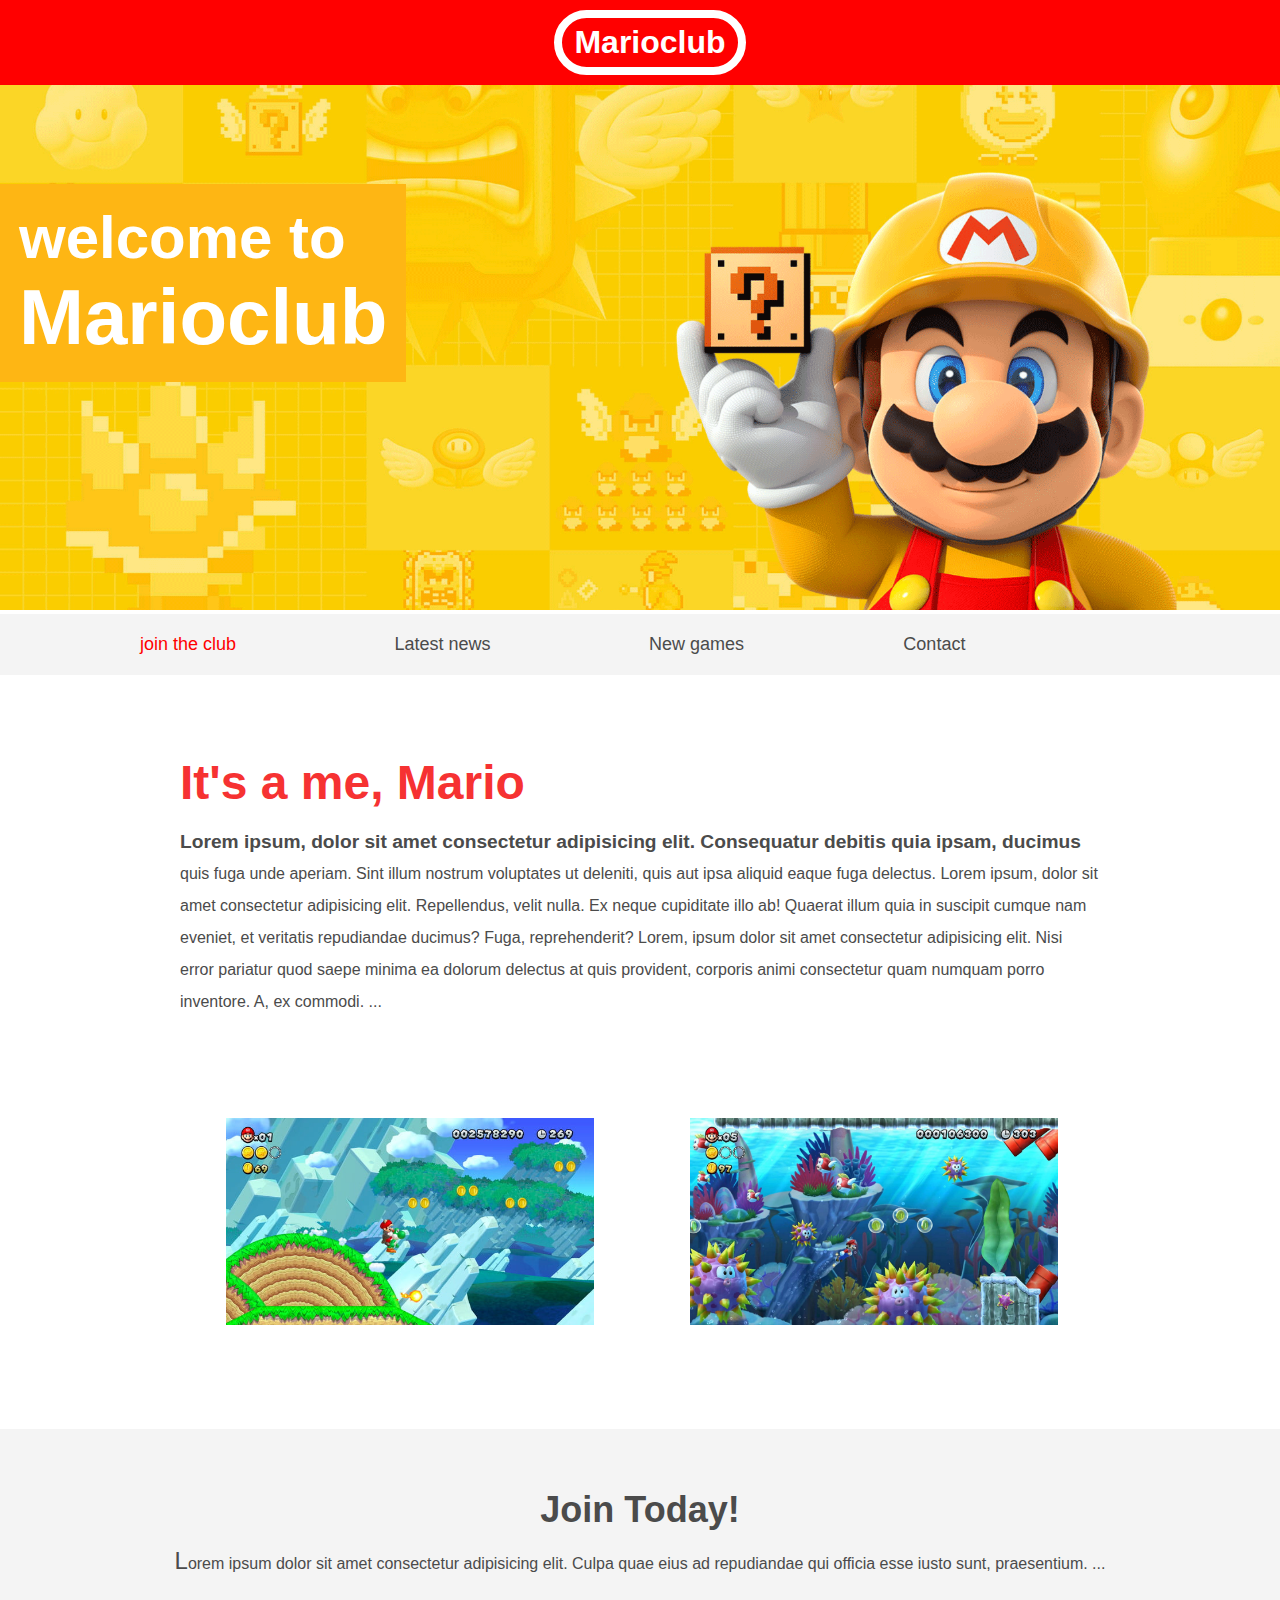
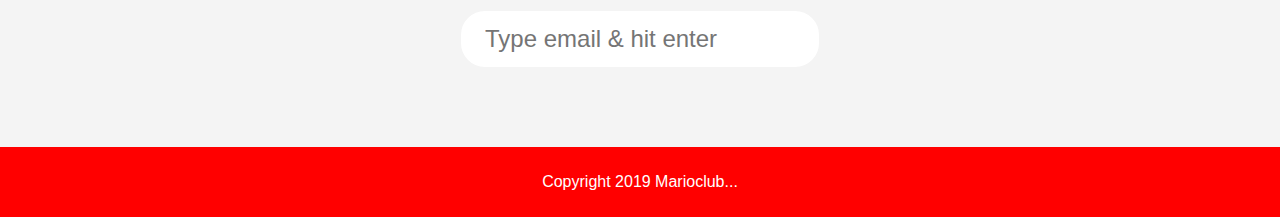
<file: index.html>
<!DOCTYPE html>
<html>

<head>
    <meta name="viewport" content="width=device-width, initial-scale=1.0" />
    <link rel="stylesheet" href="styles.css" />
    <title>Marioclub</title>
</head>

<body>
    <header>
        <h1>Marioclub</h1>
    </header>

    <section class="banner">
        <img src="img/banner.png" alt="marioclub welcome banner" />
        <div class="welcome">
            <h2>welcome to <br /><span>Marioclub</span></h2>
        </div>
    </section>
    <nav class="main-nav">
        <ul>
            <li><a href="/join.html" class="join">join the club</a></li>
            <li><a href="/news.html">Latest news</a></li>
            <li><a href="/games.html">New games</a></li>
            <li><a href="/contac.html">Contact</a></li>
        </ul>
    </nav>
    <main>
        <article>
            <h2>It's a me, Mario</h2>
            <p>
                Lorem ipsum, dolor sit amet consectetur adipisicing elit. Consequatur debitis quia ipsam, ducimus quis fuga unde aperiam. Sint illum nostrum voluptates ut deleniti, quis aut ipsa aliquid eaque fuga delectus. Lorem ipsum, dolor sit amet consectetur adipisicing
                elit. Repellendus, velit nulla. Ex neque cupiditate illo ab! Quaerat illum quia in suscipit cumque nam eveniet, et veritatis repudiandae ducimus? Fuga, reprehenderit? Lorem, ipsum dolor sit amet consectetur adipisicing elit. Nisi error
                pariatur quod saepe minima ea dolorum delectus at quis provident, corporis animi consectetur quam numquam porro inventore. A, ex commodi.
            </p>
        </article>
        <ul class="images">
            <li><img src="img/thumb-1.png" alt="mario thumb-1" /></li>
            <li><img src="img/thumb-2.png" alt="mario thumb-2" /></li>
        </ul>
    </main>
    <section class="join">
        <h2>Join Today!</h2>
        <p>
            Lorem ipsum dolor sit amet consectetur adipisicing elit. Culpa quae eius ad repudiandae qui officia esse iusto sunt, praesentium.
        </p>
        <form>
            <input type="email" name="email" placeholder="Type email & hit enter" required />
        </form>
    </section>
    <footer>
        <p class="copyright">Copyright 2019 Marioclub</p>
    </footer>
</body>

</html>
</file>
<file: styles.css>
/* p.kings {
    color: rgb(28, 28, 240);
    font-family: monospace;
}

label.kings.queen {
    border: 2px solid darkblue;
} */


/* div .kings {
    color: darkgreen;
} */


/* input {
    background-color: darkred;
    color: darkblue;
}

div {
    background-color: rgb(7, 7, 68);
    border: 1px dashed dimgray;
    margin: 30px;
}

p {
    border: inherit;
    margin: inherit;
    color: crimson;
} */

body,
ul,
li,
h1,
h2,
a {
    margin: 0;
    padding: 0;
    font-family: Arial;
}

header {
    background-color: red;
    text-align: center;
    padding: 10px;
    position: fixed;
    width: 100%;
    z-index: 1;
    top: 0;
    left: 0;
}

header h1 {
    color: white;
    border: 8px solid white;
    padding: 6px 12px;
    display: inline-block;
    border-radius: 35px;
}

.banner {
    position: relative;
}

.banner img {
    max-width: 100%;
}

.banner .welcome {
    background-color: #feb614;
    color: white;
    padding: 19px;
    position: absolute;
    left: 0px;
    top: 30%;
}

.banner h2 {
    font-size: 58px;
}

.banner h2 span {
    font-size: 1.3em;
}

nav {
    background-color: #f4f4f4;
    padding: 20px;
    position: sticky;
    top: 85px;
}

nav ul {
    white-space: nowrap;
    max-width: 1000px;
    margin: 0 auto;
}

nav li {
    width: 25%;
    display: inline-block;
    font-size: 20px;
}

nav li a {
    text-decoration: none;
    color: #4b4b4b;
}

nav li a.join {
    color: red;
}

main {
    max-width: 100%;
    width: 1000px;
    margin: 80px auto;
    padding: 0 40px;
    box-sizing: border-box;
}

article h2 {
    color: #f63232;
    font-size: 48px;
}

article p {
    line-height: 2em;
    color: #4b4b4b;
}

.images {
    text-align: center;
    margin: 80px 0;
    white-space: nowrap;
}

.images li {
    display: inline-block;
    width: 40%;
    margin: 20px 5%;
}

.images li img {
    max-width: 100%;
}

section.join {
    text-align: center;
    background-color: #f4f4f4;
    padding: 60px 20px;
    color: #4b4b4b;
}

.join h2 {
    font-size: 36px;
}

form input {
    margin: 20px 0;
    padding: 10px 20px;
    font-size: 24px;
    border-radius: 24px;
    border: 4px solid white;
}

footer {
    background-color: red;
    color: white;
    padding: 10px;
    text-align: center;
}


/* pseudo classes */

nav li a:hover {
    text-decoration: underline;
}

.images li:hover {
    position: relative;
    top: -4px;
}

form input:focus {
    border: 3px dashed chocolate;
    outline: none;
}

form input:valid {
    border: 3px solid #71d300;
}

article p::first-line {
    font-weight: bold;
    font-size: 1.2em;
}

section.join p::first-letter {
    font-size: 1.5em;
}

p::selection {
    background-color: green;
    color: white;
}

p::after {
    content: "...";
}


/* responsive styles */

@media screen and (max-width: 1400px) {
    .banner .welcome h2 {
        font-size: 60px;
    }
    nav li {
        font-size: 18px;
    }
}

@media screen and (max-width: 920px) {
    .banner .welcome h2 {
        font-size: 40px;
    }
}

@media screen and (max-width: 700px) {
    .banner .welcome {
        position: relative;
        text-align: center;
        padding: 10px;
    }
    .banner .welcome br {
        display: none;
    }
    .banner .welcome h2 {
        font-size: 25px;
    }
    .banner .welcome span {
        font-size: 1em;
    }
    .images li {
        width: 100%;
        margin: 20px auto;
        display: block;
    }
}

@media screen and (max-width: 560px) {
    nav li {
        font-size: 20px;
        position: relative;
        display: block;
        width: 100%;
        margin: 12px 0;
    }
    header {
        position: relative;
    }
    nav {
        top: 0;
    }
}
</file>
